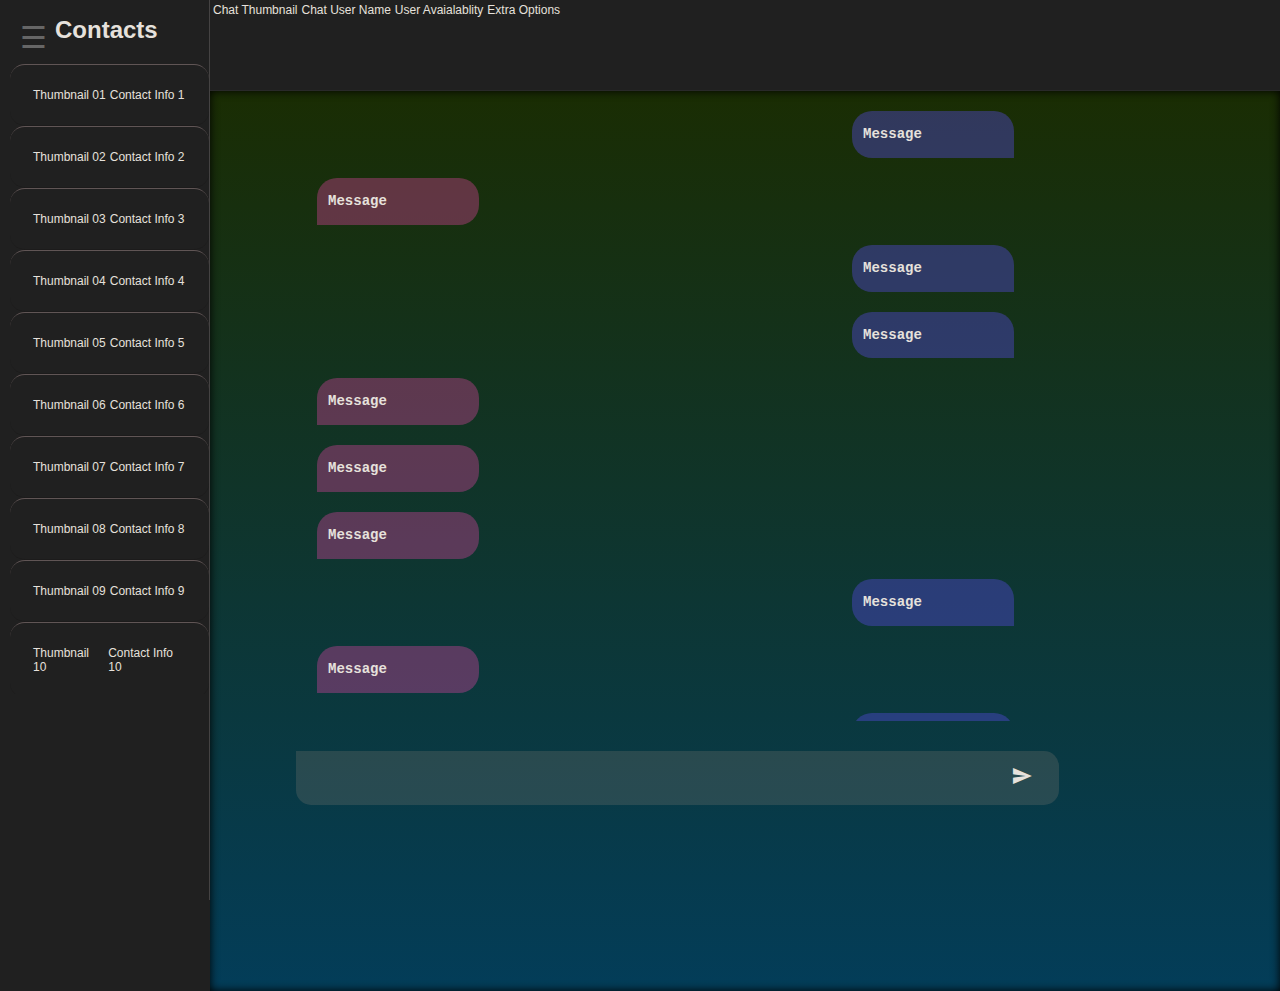
<file: index.html>
<!DOCTYPE html>
<html>
<head>
	<meta charset="utf-8">
	<meta name="viewport" content="width=device-width, initial-scale=1">
	<title>Chat Street</title>
	<link rel="stylesheet" type="text/css" href="assets/css/iconfont.css">
	<link rel="stylesheet" type="text/css" href="assets/css/codemirror.css">
	<link rel="stylesheet" type="text/css" href="assets/css/ambiance.css">
	<link rel="stylesheet" type="text/css" href="assets/css/styles.css">
</head>
<body>
	<div class="sidebar-left" id="sidebar">
		<div class="toolbar">
			<div class="user-options">
				<h1 style="margin-left: 55px;">Contacts</h1>
			</div>
		</div>
		<div class="chats-listing" style="overflow-y: scroll;height: calc(70vh);">
			<div class="hover-box"><table id="chat-001" style="padding: 20px;">
				<tbody>
					<tr>
						<td rule="Thumbnail">Thumbnail 01</td>
						<td rule="contact-info">Contact Info 1</td>
					</tr>
				</tbody></table>
		    </div>

			<div class="hover-box"><table id="chat-001" style="padding: 20px;">
				<tbody>
					<tr>
						<td rule="Thumbnail">Thumbnail 02</td>
						<td rule="contact-info">Contact Info 2</td>
					</tr>
				</tbody></table>
			</div>

			<div class="hover-box"><table id="chat-001" style="padding: 20px;">
				<tbody>
					<tr>
						<td rule="Thumbnail">Thumbnail 03</td>
						<td rule="contact-info">Contact Info 3</td>
					</tr>
				</tbody></table>
			</div>

			<div class="hover-box"><table id="chat-001" style="padding: 20px;">
				<tbody>
					<tr>
						<td rule="Thumbnail">Thumbnail 04</td>
						<td rule="contact-info">Contact Info 4</td>
					</tr>
				</tbody></table>
			</div>

			<div class="hover-box"><table id="chat-001" style="padding: 20px;">
				<tbody>
					<tr>
						<td rule="Thumbnail">Thumbnail 05</td>
						<td rule="contact-info">Contact Info 5</td>
					</tr>
				</tbody></table>
			</div>

			<div class="hover-box"><table id="chat-001" style="padding: 20px;">
				<tbody>
					<tr>
						<td rule="Thumbnail">Thumbnail 06</td>
						<td rule="contact-info">Contact Info 6</td>
					</tr>
				</tbody></table>
			</div>

			<div class="hover-box"><table id="chat-001" style="padding: 20px;">
				<tbody>
					<tr>
						<td rule="Thumbnail">Thumbnail 07</td>
						<td rule="contact-info">Contact Info 7</td>
					</tr>
				</tbody></table>
			</div>

			<div class="hover-box"><table id="chat-001" style="padding: 20px;">
				<tbody>
					<tr>
						<td rule="Thumbnail">Thumbnail 08</td>
						<td rule="contact-info">Contact Info 8</td>
					</tr>
				</tbody></table>
			</div>

			<div class="hover-box"><table id="chat-001" style="padding: 20px;">
				<tbody>
					<tr>
						<td rule="Thumbnail">Thumbnail 09</td>
						<td rule="contact-info">Contact Info 9</td>
					</tr>
				</tbody></table>
			</div>

			<div class="hover-box"><table id="chat-001" style="padding: 20px;">
				<tbody>
					<tr>
						<td rule="Thumbnail">Thumbnail 10</td>
						<td rule="contact-info">Contact Info 10</td>
					</tr>
				</tbody></table>
			</div>

			<div class="hover-box"><table id="chat-001" style="padding: 20px;">
				<tbody>
					<tr>
						<td rule="Thumbnail">Thumbnail 11</td>
						<td rule="contact-info">Contact Info 11</td>
					</tr>
				</tbody></table>
			</div>

			<div class="hover-box"><table id="chat-001" style="padding: 20px;">
				<tbody>
					<tr>
						<td rule="Thumbnail">Thumbnail 12</td>
						<td rule="contact-info">Contact Info 12</td>
					</tr>
				</tbody></table>
			</div>
		</div>
	</div>
	<div class="open-left">
		<button class="openbtn" onclick="toggleSidebar()">☰</button>
	</div>
	<!-- <div class="open-left" state="open" style="opacity: 0.1;">‹</div> -->
	<div class="container">
		<div class="chat-info">
			<table>
				<tr>
					<td>Chat Thumbnail</td>
					<td>Chat User Name</td>
					<td>User Avaialablity</td>
					<td>Extra Options</td>
				</tr>
			</table>
		</div>

	<div class="CodeMirror cm-s-ambiance CodeMirror-wrap CodeMirror-overlayscroll messaages-area">
		<div class="messages-section">
			<div style="overflow-y: scroll;height: calc(70vh);">
				<div class="message-log">
					<!-- Messages START -->
					<div class="message message-you">
						<div class="message-text">
							<h3>Message</h3>
						</div>
					</div>
					<div class="message message-friend">
						<div class="message-text">
							<h3>Message</h3>
						</div>
					</div>
					<!-- Messages STOP -->
					<!-- Messages START -->
					<div class="message message-you">
						<div class="message-text">
							<h3>Message</h3>
						</div>
					</div>
					<div class="message message-you">
						<div class="message-text">
							<h3>Message</h3>
						</div>
					</div>
					<div class="message message-friend">
						<div class="message-text">
							<h3>Message</h3>
						</div>
					</div>
					<div class="message message-friend">
						<div class="message-text">
							<h3>Message</h3>
						</div>
					</div>
					<div class="message message-friend">
						<div class="message-text">
							<h3>Message</h3>
						</div>
					</div>
					<div class="message message-you">
						<div class="message-text">
							<h3>Message</h3>
						</div>
					</div>
					<div class="message message-friend">
						<div class="message-text">
							<h3>Message</h3>
						</div>
					</div>
					<div class="message message-you">
						<div class="message-text">
							<h3>Message</h3>
						</div>
					</div>
					<div class="message message-friend">
						<div class="message-text">
							<h3>Message</h3>
						</div>
					</div>
					<div class="message message-you">
						<div class="message-text">
							<h3>Message</h3>
						</div>
					</div>
					<div class="message message-friend">
						<div class="message-text">
							<h3>Message</h3>
						</div>
					</div>
					<div class="message message-you">
						<div class="message-text">
							<h3>Message</h3>
						</div>
					</div>
					<div class="message message-friend">
						<div class="message-text">
							<h3>Message</h3>
						</div>
					</div>
					<div class="message message-you">
						<div class="message-text">
							<h3>Message</h3>
						</div>
					</div>
					<div class="message message-friend">
						<div class="message-text">
							<h3>Message</h3>
						</div>
					</div>
					<div class="message message-you">
						<div class="message-text">
							<h3>Message</h3>
						</div>
					</div>
					<div class="message message-friend">
						<div class="message-text">
							<h3>Message</h3>
						</div>
					</div>
					<div class="message message-you">
						<div class="message-text">
							<h3>Message</h3>
						</div>
					</div>
					<div class="message message-friend">
						<div class="message-text">
							<h3>Message</h3>
						</div>
					</div>
					<div class="message message-you">
						<div class="message-text">
							<h3>Message</h3>
						</div>
					</div>
					<div class="message message-friend">
						<div class="message-text">
							<h3>Message</h3>
						</div>
					</div>
					<div class="message message-you">
						<div class="message-text">
							<h3>Message</h3>
						</div>
					</div>
					<div class="message message-friend">
						<div class="message-text">
							<h3>Message</h3>
						</div>
					</div>
					<div class="message message-you">
						<div class="message-text">
							<h3>Message</h3>
						</div>
					</div>
					<div class="message message-friend">
						<div class="message-text">
							<h3>Message</h3>
						</div>
					</div>
					<div class="message message-you">
						<div class="message-text">
							<h3>Message</h3>
						</div>
					</div>
					<div class="message message-friend">
						<div class="message-text">
							<h3>Message</h3>
						</div>
					</div>
					<!-- Messages STOP -->
				</div>
			</div>
			<!-- <div class="message-tools">
				<input type="text" name="">
			</div> -->
			<div class="message-tools">
                <div class="emojis"></div>
                <div class="input-box">
                  <input type="text" id="text-message-box">
                </div>
                <div class="search-btn-custom">
                  <!-- <button>Submit</button> -->
                  <i class="iconfont icon-post"></i>
                </div>
            </div>
		</div>
	</div>

	</div>
	<body data-new-gr-c-s-check-loaded="14.1101.0" data-gr-ext-installed="">

<!-- Code injected by live-server -->
<script>
	// <![CDATA[  <-- For SVG support
	if ('WebSocket' in window) {
		(function () {
			function refreshCSS() {
				var sheets = [].slice.call(document.getElementsByTagName("link"));
				var head = document.getElementsByTagName("head")[0];
				for (var i = 0; i < sheets.length; ++i) {
					var elem = sheets[i];
					var parent = elem.parentElement || head;
					parent.removeChild(elem);
					var rel = elem.rel;
					if (elem.href && typeof rel != "string" || rel.length == 0 || rel.toLowerCase() == "stylesheet") {
						var url = elem.href.replace(/(&|\?)_cacheOverride=\d+/, '');
						elem.href = url + (url.indexOf('?') >= 0 ? '&' : '?') + '_cacheOverride=' + (new Date().valueOf());
					}
					parent.appendChild(elem);
				}
			}
			var protocol = window.location.protocol === 'http:' ? 'ws://' : 'wss://';
			var address = protocol + window.location.host + window.location.pathname + '/ws';
			var socket = new WebSocket(address);
			socket.onmessage = function (msg) {
				if (msg.data == 'reload') window.location.reload();
				else if (msg.data == 'refreshcss') refreshCSS();
			};
			if (sessionStorage && !sessionStorage.getItem('IsThisFirstTime_Log_From_LiveServer')) {
				console.log('Live reload enabled.');
				sessionStorage.setItem('IsThisFirstTime_Log_From_LiveServer', true);
			}
		})();
	}
	else {
		console.error('Upgrade your browser. This Browser is NOT supported WebSocket for Live-Reloading.');
	}
	// ]]>
</script>

<!--The collapse button handler-->
<script>
	function toggleSidebar() {
		var sidebar = document.getElementById("sidebar");
		sidebar.classList.toggle("collapsed");
	}

</script>
<!-- ************ -->

</body>
</body>
</html>
</file>
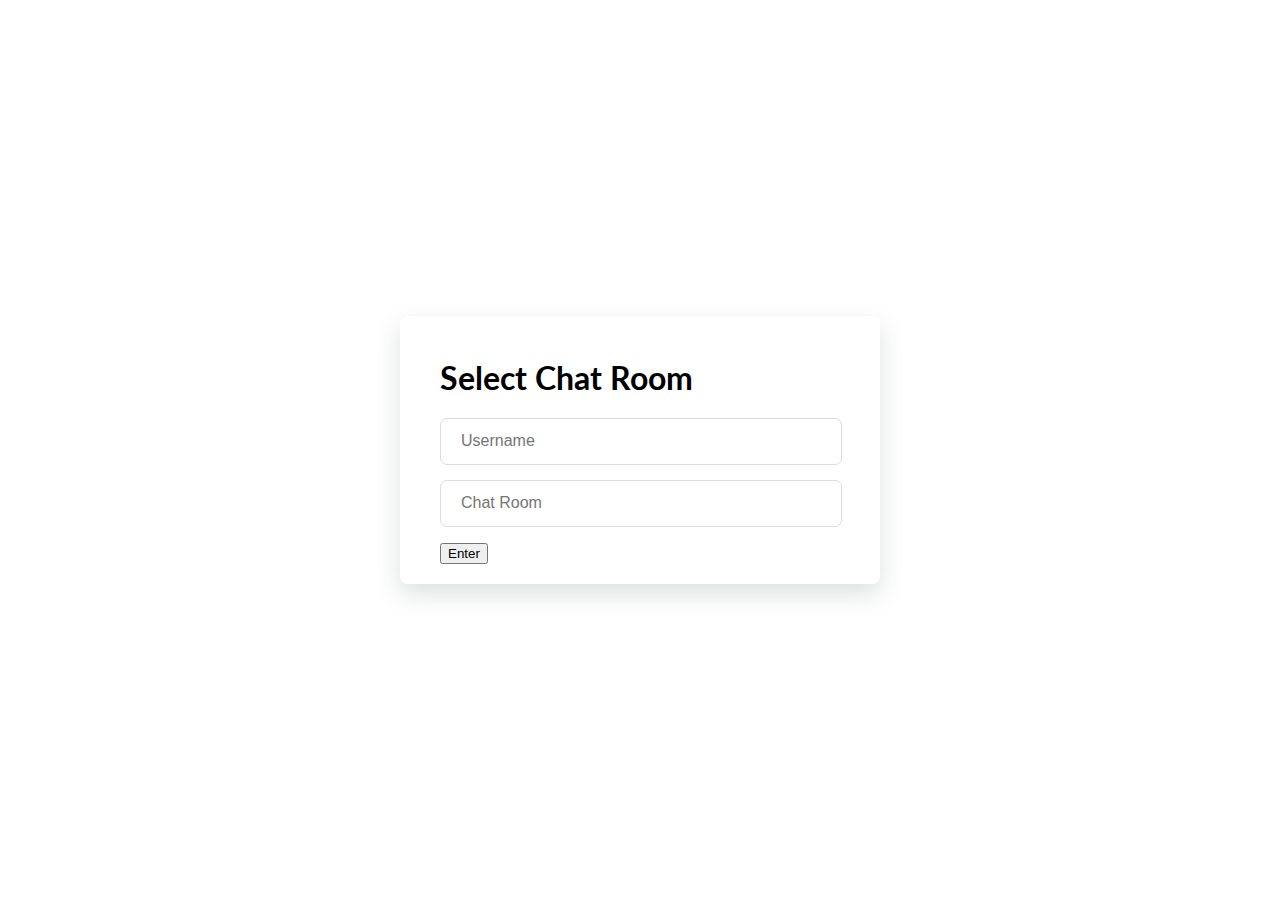
<file: ChatStreetProject/chatapp/templates/chat/rooms/index.html>
<!DOCTYPE html>
<html>
<head>
    <meta charset="utf-8">
    <meta name="viewport" content="width=device-width, initial-scale=1">
    <title>Chat Rooms</title>
    <link rel="stylesheet" type="text/css" href="chatroom.css">
</head>
<body>
    <div class="signupForm">
        <div class="form">
            <h1 class="Heading">Select Chat Room</h1>

            <div class="inputField">
                <input type="text" class="input" placeholder="Username">
                <label for="" class="label">Username</label>
            </div>

            <div class="inputField">
                <input id="room-name-input" type="text" class="input" placeholder="Chat Room">
                <label for="" class="label">Chat Room</label>
            </div>
            <input id="room-name-submit" type="button" value="Enter">
        </div>
    </div>
</body>
</html>
</file>
<file: assets/css/iconfont.css>
@font-face {
 font-family:iconfont;
 src:url(iconfont.eot?t=1541991781623);
 src:url(iconfont.eot?t=1541991781623#iefix) format('embedded-opentype'),
 url([data-uri]) format('woff'),
 url(iconfont.ttf?t=1541991781623) format('truetype'),
 url(iconfont.svg?t=1541991781623#iconfont) format('svg')
}
.iconfont {
 font-family:iconfont!important;
 font-size:16px;
 font-style:normal;
 -webkit-font-smoothing:antialiased;
 -moz-osx-font-smoothing:grayscale
}
.icon-email:before {
 content:"\e665"
}
.icon-mobile:before {
 content:"\e608"
}
.icon-delete:before {
 content:"\e6b0"
}
.icon-socialreddit:before {
 content:"\e8a8"
}
.icon-account:before {
 content:"\e75a"
}
.icon-password:before {
 content:"\e654"
}
.icon-twitter:before {
 content:"\e60a"
}
.icon-code:before {
 content:"\e67a"
}
.icon-web:before {
 content:"\e648"
}
.icon-report:before {
 content:"\e60d"
}
.icon-reply-to:before {
 content:"\e622"
}
.icon-vote:before {
 content:"\e601"
}
.icon-author:before {
 content:"\e600"
}
.icon-edit:before {
 content:"\e60b"
}
.icon-reply:before {
 content:"\e619"
}
.icon-post:before {
 content:"\e611"
}
.icon-vote-up:before {
 content:"\e623"
}
.icon-facebook:before {
 content:"\ef3b"
}
.icon-googleplus:before {
 content:"\e609"
}
.icon-vk:before {
 content:"\e629"
}
</file>
<file: assets/css/codemirror.css>
/* BASICS */

.CodeMirror {
  /* Set height, width, borders, and global font properties here */
  font-family: monospace;
  /*height: 300px;*/
  color: black;
  direction: ltr;
}

/* PADDING */

.CodeMirror-lines {
  padding: 4px 0; /* Vertical padding around content */
}
.CodeMirror pre.CodeMirror-line,
.CodeMirror pre.CodeMirror-line-like {
  padding: 0 4px; /* Horizontal padding of content */
}

.CodeMirror-scrollbar-filler, .CodeMirror-gutter-filler {
  background-color: white; /* The little square between H and V scrollbars */
}

/* GUTTER */

.CodeMirror-gutters {
  border-right: 1px solid #ddd;
  background-color: #f7f7f7;
  white-space: nowrap;
}
.CodeMirror-linenumbers {}
.CodeMirror-linenumber {
  padding: 0 3px 0 5px;
  min-width: 20px;
  text-align: right;
  color: #999;
  white-space: nowrap;
}

.CodeMirror-guttermarker { color: black; }
.CodeMirror-guttermarker-subtle { color: #999; }

/* CURSOR */

.CodeMirror-cursor {
  border-left: 1px solid black;
  border-right: none;
  width: 0;
}
/* Shown when moving in bi-directional text */
.CodeMirror div.CodeMirror-secondarycursor {
  border-left: 1px solid silver;
}
.cm-fat-cursor .CodeMirror-cursor {
  width: auto;
  border: 0 !important;
  background: #7e7;
}
.cm-fat-cursor div.CodeMirror-cursors {
  z-index: 1;
}
.cm-fat-cursor-mark {
  background-color: rgba(20, 255, 20, 0.5);
  -webkit-animation: blink 1.06s steps(1) infinite;
  -moz-animation: blink 1.06s steps(1) infinite;
  animation: blink 1.06s steps(1) infinite;
}
.cm-animate-fat-cursor {
  width: auto;
  border: 0;
  -webkit-animation: blink 1.06s steps(1) infinite;
  -moz-animation: blink 1.06s steps(1) infinite;
  animation: blink 1.06s steps(1) infinite;
  background-color: #7e7;
}
@-moz-keyframes blink {
  0% {}
  50% { background-color: transparent; }
  100% {}
}
@-webkit-keyframes blink {
  0% {}
  50% { background-color: transparent; }
  100% {}
}
@keyframes blink {
  0% {}
  50% { background-color: transparent; }
  100% {}
}

/* Can style cursor different in overwrite (non-insert) mode */
.CodeMirror-overwrite .CodeMirror-cursor {}

.cm-tab { display: inline-block; text-decoration: inherit; }

.CodeMirror-rulers {
  position: absolute;
  left: 0; right: 0; top: -50px; bottom: 0;
  overflow: hidden;
}
.CodeMirror-ruler {
  border-left: 1px solid #ccc;
  top: 0; bottom: 0;
  position: absolute;
}

/* DEFAULT THEME */

.cm-s-default .cm-header {color: blue;}
.cm-s-default .cm-quote {color: #090;}
.cm-negative {color: #d44;}
.cm-positive {color: #292;}
.cm-header, .cm-strong {font-weight: bold;}
.cm-em {font-style: italic;}
.cm-link {text-decoration: underline;}
.cm-strikethrough {text-decoration: line-through;}

.cm-s-default .cm-keyword {color: #708;}
.cm-s-default .cm-atom {color: #219;}
.cm-s-default .cm-number {color: #164;}
.cm-s-default .cm-def {color: #00f;}
.cm-s-default .cm-variable,
.cm-s-default .cm-punctuation,
.cm-s-default .cm-property,
.cm-s-default .cm-operator {}
.cm-s-default .cm-variable-2 {color: #05a;}
.cm-s-default .cm-variable-3, .cm-s-default .cm-type {color: #085;}
.cm-s-default .cm-comment {color: #a50;}
.cm-s-default .cm-string {color: #a11;}
.cm-s-default .cm-string-2 {color: #f50;}
.cm-s-default .cm-meta {color: #555;}
.cm-s-default .cm-qualifier {color: #555;}
.cm-s-default .cm-builtin {color: #30a;}
.cm-s-default .cm-bracket {color: #997;}
.cm-s-default .cm-tag {color: #170;}
.cm-s-default .cm-attribute {color: #00c;}
.cm-s-default .cm-hr {color: #999;}
.cm-s-default .cm-link {color: #00c;}

.cm-s-default .cm-error {color: #f00;}
.cm-invalidchar {color: #f00;}

.CodeMirror-composing { border-bottom: 2px solid; }

/* Default styles for common addons */

div.CodeMirror span.CodeMirror-matchingbracket {color: #0b0;}
div.CodeMirror span.CodeMirror-nonmatchingbracket {color: #a22;}
.CodeMirror-matchingtag { background: rgba(255, 150, 0, .3); }
.CodeMirror-activeline-background {background: #e8f2ff;}

/* STOP */

/* The rest of this file contains styles related to the mechanics of
   the editor. You probably shouldn't touch them. */

.CodeMirror {
  position: relative;
  overflow: hidden;
  background: white;
}

.CodeMirror-scroll {
  /*overflow: scroll !important;*/ /* Things will break if this is overridden */
  /* 50px is the magic margin used to hide the element's real scrollbars */
  /* See overflow: hidden in .CodeMirror */
  margin-bottom: -50px; margin-right: -50px;
  padding-bottom: 50px;
  height: 100%;
  outline: none; /* Prevent dragging from highlighting the element */
  position: relative;
}
.CodeMirror-sizer {
  position: relative;
  border-right: 50px solid transparent;
}

/* The fake, visible scrollbars. Used to force redraw during scrolling
   before actual scrolling happens, thus preventing shaking and
   flickering artifacts. */
.CodeMirror-vscrollbar, .CodeMirror-hscrollbar, .CodeMirror-scrollbar-filler, .CodeMirror-gutter-filler {
  position: absolute;
  z-index: 6;
  display: none;
  outline: none;
}
.CodeMirror-vscrollbar {
  right: 0; top: 0;
  overflow-x: hidden;
  overflow-y: scroll;
}
.CodeMirror-hscrollbar {
  bottom: 0; left: 0;
  overflow-y: hidden;
  overflow-x: scroll;
}
.CodeMirror-scrollbar-filler {
  right: 0; bottom: 0;
}
.CodeMirror-gutter-filler {
  left: 0; bottom: 0;
}

.CodeMirror-gutters {
  position: absolute; left: 0; top: 0;
  min-height: 100%;
  z-index: 3;
}
.CodeMirror-gutter {
  white-space: normal;
  height: 100%;
  display: inline-block;
  vertical-align: top;
  margin-bottom: -50px;
}
.CodeMirror-gutter-wrapper {
  position: absolute;
  z-index: 4;
  background: none !important;
  border: none !important;
}
.CodeMirror-gutter-background {
  position: absolute;
  top: 0; bottom: 0;
  z-index: 4;
}
.CodeMirror-gutter-elt {
  position: absolute;
  cursor: default;
  z-index: 4;
}
.CodeMirror-gutter-wrapper ::selection { background-color: transparent }
.CodeMirror-gutter-wrapper ::-moz-selection { background-color: transparent }

.CodeMirror-lines {
  cursor: text;
  min-height: 1px; /* prevents collapsing before first draw */
}
.CodeMirror pre.CodeMirror-line,
.CodeMirror pre.CodeMirror-line-like {
  /* Reset some styles that the rest of the page might have set */
  -moz-border-radius: 0; -webkit-border-radius: 0; border-radius: 0;
  border-width: 0;
  background: transparent;
  font-family: inherit;
  font-size: inherit;
  margin: 0;
  white-space: pre;
  word-wrap: normal;
  line-height: inherit;
  color: inherit;
  z-index: 2;
  position: relative;
  overflow: visible;
  -webkit-tap-highlight-color: transparent;
  -webkit-font-variant-ligatures: contextual;
  font-variant-ligatures: contextual;
}
.CodeMirror-wrap pre.CodeMirror-line,
.CodeMirror-wrap pre.CodeMirror-line-like {
  word-wrap: break-word;
  white-space: pre-wrap;
  word-break: normal;
}

.CodeMirror-linebackground {
  position: absolute;
  left: 0; right: 0; top: 0; bottom: 0;
  z-index: 0;
}

.CodeMirror-linewidget {
  position: relative;
  z-index: 2;
  padding: 0.1px; /* Force widget margins to stay inside of the container */
}

.CodeMirror-widget {}

.CodeMirror-rtl pre { direction: rtl; }

.CodeMirror-code {
  outline: none;
}

/* Force content-box sizing for the elements where we expect it */
.CodeMirror-scroll,
.CodeMirror-sizer,
.CodeMirror-gutter,
.CodeMirror-gutters,
.CodeMirror-linenumber {
  -moz-box-sizing: content-box;
  box-sizing: content-box;
}

.CodeMirror-measure {
  position: absolute;
  width: 100%;
  height: 0;
  overflow: hidden;
  visibility: hidden;
}

.CodeMirror-cursor {
  position: absolute;
  pointer-events: none;
}
.CodeMirror-measure pre { position: static; }

div.CodeMirror-cursors {
  visibility: hidden;
  position: relative;
  z-index: 3;
}
div.CodeMirror-dragcursors {
  visibility: visible;
}

.CodeMirror-focused div.CodeMirror-cursors {
  visibility: visible;
}

.CodeMirror-selected { background: #d9d9d9; }
.CodeMirror-focused .CodeMirror-selected { background: #d7d4f0; }
.CodeMirror-crosshair { cursor: crosshair; }
.CodeMirror-line::selection, .CodeMirror-line > span::selection, .CodeMirror-line > span > span::selection { background: #d7d4f0; }
.CodeMirror-line::-moz-selection, .CodeMirror-line > span::-moz-selection, .CodeMirror-line > span > span::-moz-selection { background: #d7d4f0; }

.cm-searching {
  background-color: #ffa;
  background-color: rgba(255, 255, 0, .4);
}

/* Used to force a border model for a node */
.cm-force-border { padding-right: .1px; }

@media print {
  /* Hide the cursor when printing */
  .CodeMirror div.CodeMirror-cursors {
    visibility: hidden;
  }
}

/* See issue #2901 */
.cm-tab-wrap-hack:after { content: ''; }

/* Help users use markselection to safely style text background */
span.CodeMirror-selectedtext { background: none; }
</file>
<file: assets/css/ambiance.css>
/* ambiance theme for codemirror */

/* Color scheme */

.cm-s-ambiance .cm-header { color: blue; }
.cm-s-ambiance .cm-quote { color: #24C2C7; }

.cm-s-ambiance .cm-keyword { color: #cda869; }
.cm-s-ambiance .cm-atom { color: #CF7EA9; }
.cm-s-ambiance .cm-number { color: #78CF8A; }
.cm-s-ambiance .cm-def { color: #aac6e3; }
.cm-s-ambiance .cm-variable { color: #ffb795; }
.cm-s-ambiance .cm-variable-2 { color: #eed1b3; }
.cm-s-ambiance .cm-variable-3, .cm-s-ambiance .cm-type { color: #faded3; }
.cm-s-ambiance .cm-property { color: #eed1b3; }
.cm-s-ambiance .cm-operator { color: #fa8d6a; }
.cm-s-ambiance .cm-comment { color: #555; font-style:italic; }
.cm-s-ambiance .cm-string { color: #8f9d6a; }
.cm-s-ambiance .cm-string-2 { color: #9d937c; }
.cm-s-ambiance .cm-meta { color: #D2A8A1; }
.cm-s-ambiance .cm-qualifier { color: yellow; }
.cm-s-ambiance .cm-builtin { color: #9999cc; }
.cm-s-ambiance .cm-bracket { color: #24C2C7; }
.cm-s-ambiance .cm-tag { color: #fee4ff; }
.cm-s-ambiance .cm-attribute { color: #9B859D; }
.cm-s-ambiance .cm-hr { color: pink; }
.cm-s-ambiance .cm-link { color: #F4C20B; }
.cm-s-ambiance .cm-special { color: #FF9D00; }
.cm-s-ambiance .cm-error { color: #AF2018; }

.cm-s-ambiance .CodeMirror-matchingbracket { color: #0f0; }
.cm-s-ambiance .CodeMirror-nonmatchingbracket { color: #f22; }

.cm-s-ambiance div.CodeMirror-selected { background: rgba(255, 255, 255, 0.15); }
.cm-s-ambiance.CodeMirror-focused div.CodeMirror-selected { background: rgba(255, 255, 255, 0.10); }
.cm-s-ambiance .CodeMirror-line::selection, .cm-s-ambiance .CodeMirror-line > span::selection, .cm-s-ambiance .CodeMirror-line > span > span::selection { background: rgba(255, 255, 255, 0.10); }
.cm-s-ambiance .CodeMirror-line::-moz-selection, .cm-s-ambiance .CodeMirror-line > span::-moz-selection, .cm-s-ambiance .CodeMirror-line > span > span::-moz-selection { background: rgba(255, 255, 255, 0.10); }

/* Editor styling */

.cm-s-ambiance.CodeMirror {
  line-height: 1.40em;
  color: #E6E1DC;
  background-color: #202020;
  -webkit-box-shadow: inset 0 0 10px black;
  -moz-box-shadow: inset 0 0 10px black;
  box-shadow: inset 0 0 10px black;
}

.cm-s-ambiance .CodeMirror-gutters {
  background: #3D3D3D;
  border-right: 1px solid #4D4D4D;
  box-shadow: 0 10px 20px black;
}

.cm-s-ambiance .CodeMirror-linenumber {
  text-shadow: 0px 1px 1px #4d4d4d;
  color: #111;
  padding: 0 5px;
}

.cm-s-ambiance .CodeMirror-guttermarker { color: #aaa; }
.cm-s-ambiance .CodeMirror-guttermarker-subtle { color: #111; }

.cm-s-ambiance .CodeMirror-cursor { border-left: 1px solid #7991E8; }

.cm-s-ambiance .CodeMirror-activeline-background {
  background: none repeat scroll 0% 0% rgba(255, 255, 255, 0.031);
}

.cm-s-ambiance.CodeMirror,
.cm-s-ambiance .CodeMirror-gutters {
  background-image: url("[data-uri]");
}
</file>
<file: assets/css/styles.css>
html {
	overflow: hidden;
}
body {
	border: 0;
	margin: 0;
	padding: 0;
	width: auto;
	display: flex;
	color: rgb(230, 225, 220);
}

body, html {
	background-color: rgb(32, 32, 32);
	height: 100%;
}

body, table tr td {
	font-size: 12px;
	font-family: arial,sans-serif;
}
/*The side bar */
.sidebar-left {
	top: 0;
	left: 0;
	width: 250px;
	height: 100%;
	background-color: transparent;
	overflow-x: hidden;
	transition: 0.5s;
 }

 .sidebar-left.collapsed {
	width: 0;
 }

 .openbtn {
	font-size: 30px;
	cursor: pointer;
	background-color: transparent;
	border: none;
	color: #666;
	padding: 10px;
	position: absolute;
	top: 10px;
	left: 10px;
 }

 .openbtn:hover {
	color: white;
 }
 /*---------------------*/

.chats-listing {
	overflow-y: scroll;
	margin-top: 20px;
	margin-left: 10px;
	margin-bottom: 20px;

}

.open-left {
	border-right: 1px solid #ccc;
	border-color: rgba(125, 125, 125, 0.3);
	border-color: #454343;
}

.container .messages-box {
	display: flex;
}

.container {
	width: 100%;
}

.chat-info {
	height: 90px;
	border-bottom: solid 1px rgba(125, 125, 125, 0.1);
}

.messages-section {
	/*background-image: url("bg002.jpeg");*/
	width: auto;
	height: auto;
}

.message-log {
	/*background-image: url("bg002.jpeg");*/
}

.messaages-area {
	height: 100%;
}

/* the folowing are sourced from pre-version */

.message-tools {
  display: flex;
  margin: 30px 0 0 8%;
  background-color: white;
  width: 70%;
  height: 40px;
  border-radius: 7px;
  /*background-image: url("bg002.jpeg");*/
  padding: 7px;
}

.input-box {
  display: flex;
  width: 100%;
  margin-top: 1%;
  margin-left: 1%;
}

/*input*/
#text-message-box {
  background-color: transparent;
  outline: none;
  border: none;
  width: 100%;
  /* flex: 100%; */
  color: white;
  height: 90%;
  font-size: 16px;
  font-family: monospace;
}

.search-btn-custom {
	margin: 10px;
	margin-right: 20px;
}

.search-btn-custom:hover {
  color:gold;
}

.search-btn-custom:active {
  color:brown;
}


/* ambient css override */
.cm-s-ambiance.CodeMirror,
.cm-s-ambiance .CodeMirror-gutters {
  background-image: linear-gradient(rgb(26,45,3), rgb(3,61,89));
  /*background-image: url("bg002.jpeg");*/
}


.message {
	width: 15%;
	padding: 1px;
	border-radius: 20px;
	margin-top: 20px;
}

.message-text {
	margin-left: 10px;
}

.message-you {
	background-color: #5449db69;
	margin-left: 60%;
	border-bottom-right-radius: 0px;
}

.message-friend {
	background-color: #7b759745;
	margin-left: 10%;
	border-bottom-left-radius: 0px;
	background-color: #ec44aa59;
}

/* overides */

.message-tools {
	background-color: #cc750029;
	background-color: #77746f4a;
	border-radius: 15px;
	border-top-left-radius: 0px;
}

/*side bar*/
.hover-box {
	background-color: transparent;
	border-radius: 15px;
	border-top: 1px #605555 solid;
	/* background-color: #747a80; */
	border-bottom: 1px #1c1b1b solid;
}

.hover-box:hover {
	background-color: #506880;
}
</file>
<file: ChatStreetProject/chatapp/templates/chat/rooms/chatroom.css>
@import url('https://fonts.googleapis.com/css2?family=Lato&display=swap');

body {
	box-sizing: border-box;
	margin: 0;
	padding: 0;
	background-color: white;
	font-family: "lato", sans-serif;
}

.signupForm {
	display: flex;
	justify-content: center;
	align-items: center;
	height: 100vh;
}

.form {
	background-color: white;
	width: 400px;
	border-radius: 8px;
	padding: 20px 40px;
	box-shadow: 0 10px 25px rgba(92, 99, 105, 0.2);
}

.inputField {
	position: relative;
	height: 45px;
	width: 90%;
	margin-bottom: 17px;
}

.input {
	position: absolute;
	top: 0px;
	left: 0px;
	height: 100%;
	width: 100%;
	border: 1px solid #DADCE0;
	border-radius: 7px;
	font-size: 16px;
	padding: 0 20px;
}
</file>
